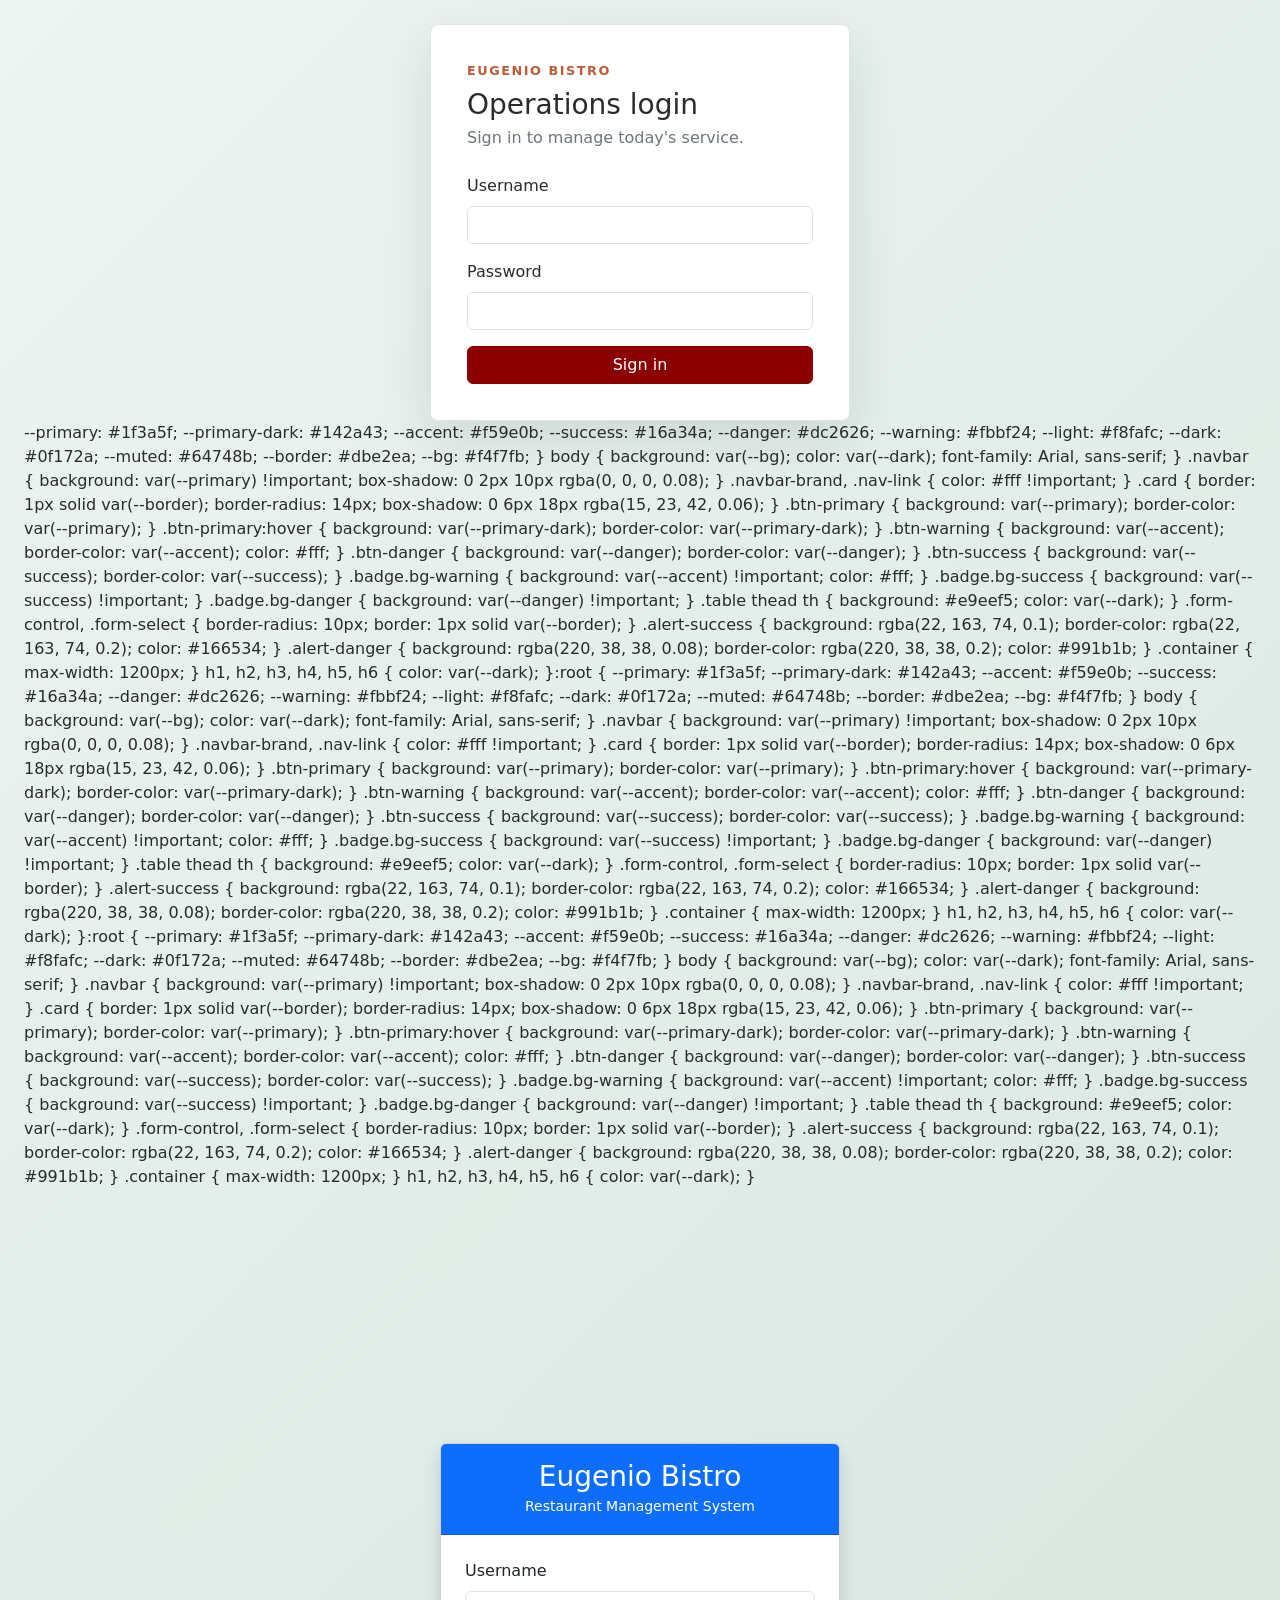
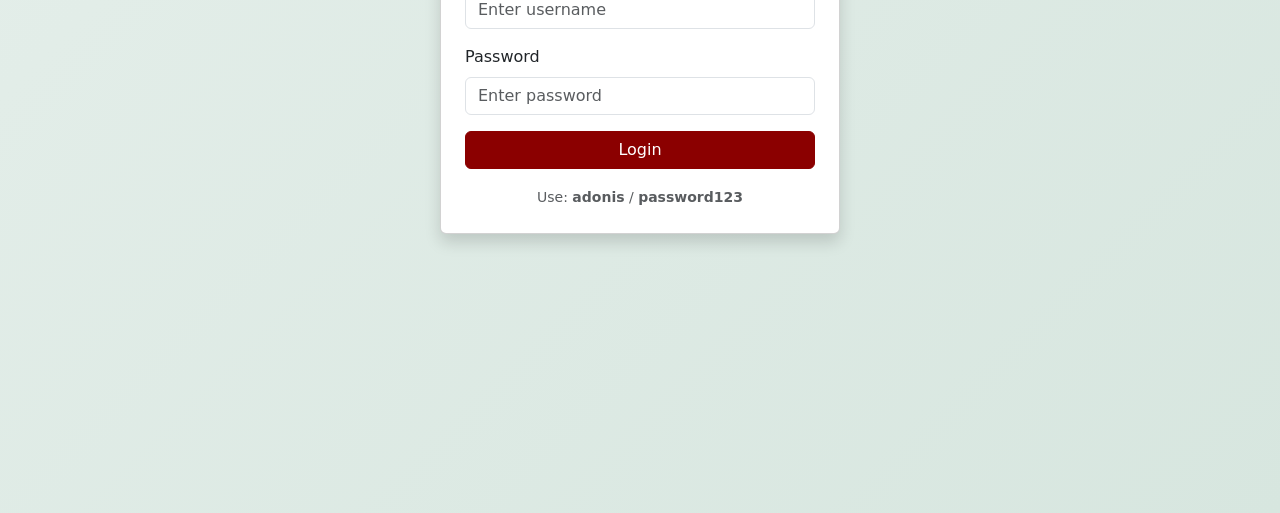
<file: index.html>
<!DOCTYPE html>
<html lang="en">
<head>
    <meta charset="UTF-8">
    <meta name="viewport" content="width=device-width, initial-scale=1.0">
    <title>Eugenio Bistro Operations - Login</title>
    <link href="https://cdn.jsdelivr.net/npm/bootstrap@5.3.3/dist/css/bootstrap.min.css" rel="stylesheet">
    <style>
        body {
            min-height: 100vh;
            display: grid;
            place-items: center;
            padding: 24px;
            background: linear-gradient(135deg, #edf4f1, #d7e6df);
            color: #18342d;
            font-family: "Segoe UI", sans-serif;
        }
        .login-panel {
            width: min(100%, 420px);
            padding: 36px;
            background: #fff;
            border: 1px solid #dce7e1;
            border-radius: 8px;
            box-shadow: 0 18px 50px rgba(24, 52, 45, 0.12);
        }
        .brand-mark {
            color: #bb5d36;
            font-size: 0.8rem;
            font-weight: 700;
            letter-spacing: 0.12em;
            text-transform: uppercase;
        }
        .btn-primary {
            background: #20604f;
            border-color: #20604f;
        }
        .btn-primary:hover {
            background: #174b3d;
            border-color: #174b3d;
        }
    </style>
</head>
<body>
    <main class="login-panel">
        <p class="brand-mark mb-2">Eugenio Bistro</p>
        <h1 class="h3 mb-1">Operations login</h1>
        <p class="text-secondary mb-4">Sign in to manage today's service.</p>
        <form id="loginForm">
            <div class="mb-3">
                <label class="form-label" for="username">Username</label>
                <input class="form-control" id="username" name="username" autocomplete="username" required>
            </div>
            <div class="mb-3">
                <label class="form-label" for="password">Password</label>
                <input class="form-control" id="password" name="password" type="password" autocomplete="current-password" required>
            </div>
            <div id="loginFeedback" aria-live="polite"></div>
            <button class="btn btn-primary w-100" id="loginBtn" type="submit">Sign in</button>
        </form>
    </main>
    <script src="login.js"></script>
</body>
</html>
    --primary: #1f3a5f;
    --primary-dark: #142a43;
    --accent: #f59e0b;
    --success: #16a34a;
    --danger: #dc2626;
    --warning: #fbbf24;
    --light: #f8fafc;
    --dark: #0f172a;
    --muted: #64748b;
    --border: #dbe2ea;
    --bg: #f4f7fb;
}

body {
    background: var(--bg);
    color: var(--dark);
    font-family: Arial, sans-serif;
}

.navbar {
    background: var(--primary) !important;
    box-shadow: 0 2px 10px rgba(0, 0, 0, 0.08);
}

.navbar-brand,
.nav-link {
    color: #fff !important;
}

.card {
    border: 1px solid var(--border);
    border-radius: 14px;
    box-shadow: 0 6px 18px rgba(15, 23, 42, 0.06);
}

.btn-primary {
    background: var(--primary);
    border-color: var(--primary);
}

.btn-primary:hover {
    background: var(--primary-dark);
    border-color: var(--primary-dark);
}

.btn-warning {
    background: var(--accent);
    border-color: var(--accent);
    color: #fff;
}

.btn-danger {
    background: var(--danger);
    border-color: var(--danger);
}

.btn-success {
    background: var(--success);
    border-color: var(--success);
}

.badge.bg-warning {
    background: var(--accent) !important;
    color: #fff;
}

.badge.bg-success {
    background: var(--success) !important;
}

.badge.bg-danger {
    background: var(--danger) !important;
}

.table thead th {
    background: #e9eef5;
    color: var(--dark);
}

.form-control,
.form-select {
    border-radius: 10px;
    border: 1px solid var(--border);
}

.alert-success {
    background: rgba(22, 163, 74, 0.1);
    border-color: rgba(22, 163, 74, 0.2);
    color: #166534;
}

.alert-danger {
    background: rgba(220, 38, 38, 0.08);
    border-color: rgba(220, 38, 38, 0.2);
    color: #991b1b;
}

.container {
    max-width: 1200px;
}

h1, h2, h3, h4, h5, h6 {
    color: var(--dark);
}:root {
    --primary: #1f3a5f;
    --primary-dark: #142a43;
    --accent: #f59e0b;
    --success: #16a34a;
    --danger: #dc2626;
    --warning: #fbbf24;
    --light: #f8fafc;
    --dark: #0f172a;
    --muted: #64748b;
    --border: #dbe2ea;
    --bg: #f4f7fb;
}

body {
    background: var(--bg);
    color: var(--dark);
    font-family: Arial, sans-serif;
}

.navbar {
    background: var(--primary) !important;
    box-shadow: 0 2px 10px rgba(0, 0, 0, 0.08);
}

.navbar-brand,
.nav-link {
    color: #fff !important;
}

.card {
    border: 1px solid var(--border);
    border-radius: 14px;
    box-shadow: 0 6px 18px rgba(15, 23, 42, 0.06);
}

.btn-primary {
    background: var(--primary);
    border-color: var(--primary);
}

.btn-primary:hover {
    background: var(--primary-dark);
    border-color: var(--primary-dark);
}

.btn-warning {
    background: var(--accent);
    border-color: var(--accent);
    color: #fff;
}

.btn-danger {
    background: var(--danger);
    border-color: var(--danger);
}

.btn-success {
    background: var(--success);
    border-color: var(--success);
}

.badge.bg-warning {
    background: var(--accent) !important;
    color: #fff;
}

.badge.bg-success {
    background: var(--success) !important;
}

.badge.bg-danger {
    background: var(--danger) !important;
}

.table thead th {
    background: #e9eef5;
    color: var(--dark);
}

.form-control,
.form-select {
    border-radius: 10px;
    border: 1px solid var(--border);
}

.alert-success {
    background: rgba(22, 163, 74, 0.1);
    border-color: rgba(22, 163, 74, 0.2);
    color: #166534;
}

.alert-danger {
    background: rgba(220, 38, 38, 0.08);
    border-color: rgba(220, 38, 38, 0.2);
    color: #991b1b;
}

.container {
    max-width: 1200px;
}

h1, h2, h3, h4, h5, h6 {
    color: var(--dark);
}:root {
    --primary: #1f3a5f;
    --primary-dark: #142a43;
    --accent: #f59e0b;
    --success: #16a34a;
    --danger: #dc2626;
    --warning: #fbbf24;
    --light: #f8fafc;
    --dark: #0f172a;
    --muted: #64748b;
    --border: #dbe2ea;
    --bg: #f4f7fb;
}

body {
    background: var(--bg);
    color: var(--dark);
    font-family: Arial, sans-serif;
}

.navbar {
    background: var(--primary) !important;
    box-shadow: 0 2px 10px rgba(0, 0, 0, 0.08);
}

.navbar-brand,
.nav-link {
    color: #fff !important;
}

.card {
    border: 1px solid var(--border);
    border-radius: 14px;
    box-shadow: 0 6px 18px rgba(15, 23, 42, 0.06);
}

.btn-primary {
    background: var(--primary);
    border-color: var(--primary);
}

.btn-primary:hover {
    background: var(--primary-dark);
    border-color: var(--primary-dark);
}

.btn-warning {
    background: var(--accent);
    border-color: var(--accent);
    color: #fff;
}

.btn-danger {
    background: var(--danger);
    border-color: var(--danger);
}

.btn-success {
    background: var(--success);
    border-color: var(--success);
}

.badge.bg-warning {
    background: var(--accent) !important;
    color: #fff;
}

.badge.bg-success {
    background: var(--success) !important;
}

.badge.bg-danger {
    background: var(--danger) !important;
}

.table thead th {
    background: #e9eef5;
    color: var(--dark);
}

.form-control,
.form-select {
    border-radius: 10px;
    border: 1px solid var(--border);
}

.alert-success {
    background: rgba(22, 163, 74, 0.1);
    border-color: rgba(22, 163, 74, 0.2);
    color: #166534;
}

.alert-danger {
    background: rgba(220, 38, 38, 0.08);
    border-color: rgba(220, 38, 38, 0.2);
    color: #991b1b;
}

.container {
    max-width: 1200px;
}

h1, h2, h3, h4, h5, h6 {
    color: var(--dark);
}<!DOCTYPE html>
<html lang="en">
<head>
    <meta charset="UTF-8">
    <meta name="viewport" content="width=device-width, initial-scale=1.0">
    <title>Restaurant Login - Eugenio Bistro</title>
    <link href="https://cdn.jsdelivr.net/npm/bootstrap@5.3.0-alpha1/dist/css/bootstrap.min.css" rel="stylesheet">
    <link rel="stylesheet" href="style.css">
</head>
<body class="bg-light">

    <div class="container d-flex justify-content-center align-items-center min-vh-100">
        <div class="card shadow" style="max-width: 400px; width: 100%;">
            <div class="card-header bg-primary text-white text-center py-3">
                <h3 class="mb-0">Eugenio Bistro</h3>
                <small>Restaurant Management System</small>
            </div>
            <div class="card-body p-4">
                
                <div id="loginFeedback"></div>

                <form id="loginForm">
                    <div class="mb-3">
                        <label for="username" class="form-label">Username</label>
                        <input type="text" class="form-control" id="username" placeholder="Enter username" required>
                    </div>
                    <div class="mb-3">
                        <label for="password" class="form-label">Password</label>
                        <input type="password" class="form-control" id="password" placeholder="Enter password" required>
                    </div>
                    <button type="submit" class="btn btn-primary w-100" id="loginBtn">Login</button>
                </form>

                <div class="text-center mt-3">
                    <small class="text-muted">Use: <strong>adonis</strong> / <strong>password123</strong></small>
                </div>
            </div>
        </div>
    </div>
    <script src="https://cdn.jsdelivr.net/npm/bootstrap@5.3.0-alpha1/dist/js/bootstrap.bundle.min.js"></script>
    <script src="login.js"></script>
</body>
</html>
</file>
<file: style.css>
:root {
    --bs-primary: #8b0000;
    --bs-secondary: #a52a2a;
    --theme-bg: #fdfbf7;
    --theme-text: #2b2b2b;
}

html {
    scroll-behavior: smooth;
}

body {
    background-color: var(--theme-bg);
    color: var(--theme-text);
}

.btn-primary {
    background-color: var(--bs-primary);
    border-color: var(--bs-primary);
}

.btn-primary:hover {
    background-color: var(--bs-secondary);
    border-color: var(--bs-secondary);
}

.sidebar {
    min-height: calc(100vh - 56px);
}

.sidebar .nav-link.active {
    background-color: #8b0000;
    color: white !important;
    border-radius: 5px;
}

#cartItems {
    display: flex;
    flex-direction: column;
    gap: 0.25rem;
}

#totalBill {
    font-weight: 600;
    background-color: #fff;
}

.table td,
.table th {
    vertical-align: middle;
}

.btn:disabled {
    opacity: 0.5;
    cursor: not-allowed;
}
</file>
